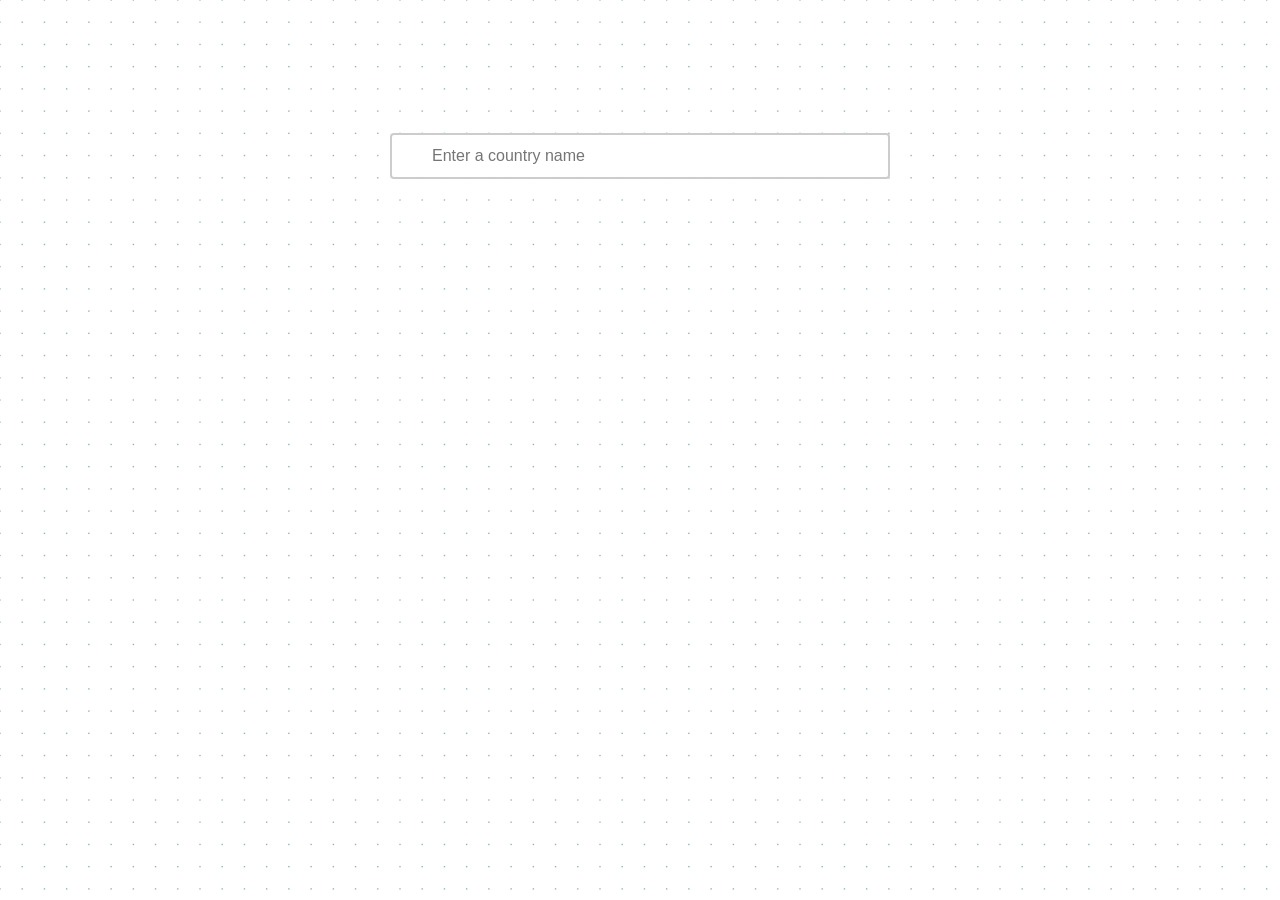
<file: index.html>
<!doctype html><html lang="en"><head><meta charset="UTF-8"><meta name="viewport" content="width=device-width,initial-scale=1"><meta http-equiv="X-UA-Compatible" content="ie=edge"><title>Find countries</title><link href="vendors.2.0ba0015dc83122ec052e.css" rel="stylesheet"><link href="main.0.b2096921d5791f5dd4df.css" rel="stylesheet"></head><body><div class="container"><input class="input" name="country" placeholder="Enter a country name"><div class="content"></div></div><script src="runtime.1ee16c2201d417984a0f.js"></script><script src="vendors.5d3a1fdf7645eaf9cc0e.js"></script><script src="main.279e65b177cc446516e4.js"></script></body></html>
</file>
<file: vendors.2.0ba0015dc83122ec052e.css>
body>.pnotify.pnotify-positioned{position:fixed;z-index:100040}body>.pnotify.pnotify-modal{z-index:100042}.pnotify{height:auto;display:none;transition:opacity .1s linear;opacity:0}.pnotify.pnotify-positioned{position:absolute;z-index:1}.pnotify.pnotify-modal{z-index:3}.pnotify.pnotify-in{display:block;opacity:1}.pnotify.pnotify-initial{display:block}.pnotify-hidden{visibility:hidden}.pnotify.pnotify-move{transition:left .4s ease,top .4s ease,right .4s ease,bottom .4s ease}.pnotify.pnotify-fade-slow{transition:opacity .4s linear;opacity:0}.pnotify.pnotify-fade-slow.pnotify.pnotify-move{transition:opacity .4s linear,left .4s ease,top .4s ease,right .4s ease,bottom .4s ease}.pnotify.pnotify-fade-normal{transition:opacity .25s linear;opacity:0}.pnotify.pnotify-fade-normal.pnotify.pnotify-move{transition:opacity .25s linear,left .4s ease,top .4s ease,right .4s ease,bottom .4s ease}.pnotify.pnotify-fade-fast{transition:opacity .1s linear;opacity:0}.pnotify.pnotify-fade-fast.pnotify.pnotify-move{transition:opacity .1s linear,left .4s ease,top .4s ease,right .4s ease,bottom .4s ease}.pnotify.pnotify-masking{display:block;-webkit-mask-image:linear-gradient(180deg,rgba(0,0,0,.8),transparent 30px,transparent);mask-image:linear-gradient(180deg,rgba(0,0,0,.8),transparent 30px,transparent)}.pnotify.pnotify-masking.pnotify-stack-up{-webkit-mask-image:linear-gradient(0deg,rgba(0,0,0,.8),transparent 30px,transparent);mask-image:linear-gradient(0deg,rgba(0,0,0,.8),transparent 30px,transparent)}.pnotify.pnotify-masking.pnotify-stack-left{-webkit-mask-image:linear-gradient(270deg,rgba(0,0,0,.8),transparent 30px,transparent);mask-image:linear-gradient(270deg,rgba(0,0,0,.8),transparent 30px,transparent)}.pnotify.pnotify-masking.pnotify-stack-right{-webkit-mask-image:linear-gradient(90deg,rgba(0,0,0,.8),transparent 30px,transparent);mask-image:linear-gradient(90deg,rgba(0,0,0,.8),transparent 30px,transparent)}.pnotify.pnotify-fade-in,.pnotify.pnotify-masking-in{opacity:1}.pnotify .pnotify-shadow{box-shadow:0 6px 28px 0 rgba(0,0,0,.1)}.pnotify-container{position:relative;background-position:0 0;padding:.8em;height:100%;margin:0}.pnotify-container:after{content:" ";visibility:hidden;display:block;height:0;clear:both}.pnotify-closer,.pnotify-sticker{float:right;margin-left:.5em;cursor:pointer}[dir=rtl] .pnotify-closer,[dir=rtl] .pnotify-sticker{float:left;margin-right:.5em;margin-left:0}.pnotify-title{display:block;white-space:pre-line;margin-bottom:.4em;margin-top:0}.pnotify-text-with-max-height{overflow-y:auto;-ms-scroll-chaining:none;overscroll-behavior:contain;padding-bottom:.03em}.pnotify.pnotify-with-icon .pnotify-content{margin-left:24px}[dir=rtl] .pnotify.pnotify-with-icon .pnotify-content{margin-right:24px;margin-left:0}.pnotify-pre-line{white-space:pre-line}.pnotify-icon,.pnotify-icon span{display:block;float:left}[dir=rtl] .pnotify-icon,[dir=rtl] .pnotify-icon span{float:right}.pnotify-modal-overlay{background-color:rgba(0,0,0,.6);top:0;left:0;position:absolute;height:100%;width:100%;z-index:2;transition:opacity .25s linear;opacity:0;padding:0;display:flex;justify-content:center;align-items:flex-end}.pnotify-modal-overlay-up{align-items:flex-start}.pnotify-modal-overlay-left{justify-content:flex-start;align-items:center}.pnotify-modal-overlay-right{justify-content:flex-end;align-items:center}.pnotify-modal-overlay.pnotify-modal-overlay-in{opacity:1}.pnotify-modal-overlay-closes:after{content:"×";font-family:Arial;font-size:3rem;color:#fff;text-shadow:0 0 .4rem #fff}body>.pnotify-modal-overlay{position:fixed;z-index:100041}[data-pnotify].brighttheme-elem{border-radius:0}[data-pnotify].brighttheme-elem,[data-pnotify].brighttheme-elem.pnotify-mode-light{--notice-background-color:#ffffa2;--notice-border-color:#ff0;--notice-text-color:#4f4f00;--notice-icon-filter:invert(25%) sepia(12%) saturate(7007%) hue-rotate(38deg) brightness(99%) contrast(101%);--info-background-color:#8fcedd;--info-border-color:#0286a5;--info-text-color:#012831;--info-icon-filter:invert(11%) sepia(37%) saturate(1946%) hue-rotate(155deg) brightness(95%) contrast(99%);--success-background-color:#aff29a;--success-border-color:#35db00;--success-text-color:#104300;--success-icon-filter:invert(17%) sepia(94%) saturate(1055%) hue-rotate(70deg) brightness(90%) contrast(103%);--error-background-color:#ffaba2;--error-border-color:#ff1800;--error-text-color:#4f0800;--error-icon-filter:invert(9%) sepia(27%) saturate(7347%) hue-rotate(359deg) brightness(96%) contrast(108%)}@media (prefers-color-scheme:dark){[data-pnotify].brighttheme-elem.pnotify-mode-no-preference{--notice-background-color:#4f4f00;--notice-border-color:#282814;--notice-text-color:#ffffa2;--notice-icon-filter:invert(92%) sepia(18%) saturate(781%) hue-rotate(6deg) brightness(106%) contrast(107%);--info-background-color:#012831;--info-border-color:#0c1618;--info-text-color:#8fcedd;--info-icon-filter:invert(85%) sepia(14%) saturate(933%) hue-rotate(153deg) brightness(92%) contrast(87%);--success-background-color:#104300;--success-border-color:#152111;--success-text-color:#aff29a;--success-icon-filter:invert(90%) sepia(9%) saturate(1647%) hue-rotate(52deg) brightness(103%) contrast(90%);--error-background-color:#4f0800;--error-border-color:#281614;--error-text-color:#ffaba2;--error-icon-filter:invert(70%) sepia(24%) saturate(717%) hue-rotate(315deg) brightness(103%) contrast(104%)}}[data-pnotify].brighttheme-elem.pnotify-mode-dark{--notice-background-color:#4f4f00;--notice-border-color:#282814;--notice-text-color:#ffffa2;--notice-icon-filter:invert(92%) sepia(18%) saturate(781%) hue-rotate(6deg) brightness(106%) contrast(107%);--info-background-color:#012831;--info-border-color:#0c1618;--info-text-color:#8fcedd;--info-icon-filter:invert(85%) sepia(14%) saturate(933%) hue-rotate(153deg) brightness(92%) contrast(87%);--success-background-color:#104300;--success-border-color:#152111;--success-text-color:#aff29a;--success-icon-filter:invert(90%) sepia(9%) saturate(1647%) hue-rotate(52deg) brightness(103%) contrast(90%);--error-background-color:#4f0800;--error-border-color:#281614;--error-text-color:#ffaba2;--error-icon-filter:invert(70%) sepia(24%) saturate(717%) hue-rotate(315deg) brightness(103%) contrast(104%)}[data-pnotify] .brighttheme-notice{--brighttheme-background-color:var(--notice-background-color);--brighttheme-border-color:var(--notice-border-color);--brighttheme-text-color:var(--notice-text-color);--brighttheme-icon-filter:var(--notice-icon-filter);--brighttheme-primary-button-background-color:var(--notice-border-color);--brighttheme-primary-button-text-color:var(--notice-text-color)}[data-pnotify] .brighttheme-info{--brighttheme-background-color:var(--info-background-color);--brighttheme-border-color:var(--info-border-color);--brighttheme-text-color:var(--info-text-color);--brighttheme-icon-filter:var(--info-icon-filter);--brighttheme-primary-button-background-color:var(--info-border-color);--brighttheme-primary-button-text-color:var(--info-text-color)}[data-pnotify] .brighttheme-success{--brighttheme-background-color:var(--success-background-color);--brighttheme-border-color:var(--success-border-color);--brighttheme-text-color:var(--success-text-color);--brighttheme-icon-filter:var(--success-icon-filter);--brighttheme-primary-button-background-color:var(--success-border-color);--brighttheme-primary-button-text-color:var(--success-text-color)}[data-pnotify] .brighttheme-error{--brighttheme-background-color:var(--error-background-color);--brighttheme-border-color:var(--error-border-color);--brighttheme-text-color:var(--error-text-color);--brighttheme-icon-filter:var(--error-icon-filter);--brighttheme-primary-button-background-color:var(--error-border-color);--brighttheme-primary-button-text-color:var(--error-text-color)}[data-pnotify] .brighttheme-container{padding:1.3rem;background-color:var(--brighttheme-background-color);border:0 solid var(--brighttheme-border-color);color:var(--brighttheme-text-color)}[data-pnotify] .brighttheme-error{background-image:repeating-linear-gradient(135deg,transparent,transparent 35px,hsla(0,0%,100%,.3) 0,hsla(0,0%,100%,.3) 70px)}[data-pnotify].pnotify-with-icon .brighttheme-content{margin-left:calc(1.3rem + 16px)}[dir=rtl] [data-pnotify].pnotify-with-icon .brighttheme-content{margin-right:calc(1.3rem + 16px);margin-left:0}[data-pnotify] .brighttheme-title{font-size:1.2rem;line-height:1.4rem;margin-top:-.1rem;margin-bottom:0}[data-pnotify] .brighttheme-text{font-size:1rem;line-height:1.2rem;margin-top:0}[data-pnotify] .brighttheme-confirm,[data-pnotify] .brighttheme-title+.brighttheme-text{margin-top:1rem}[data-pnotify] .brighttheme-closer,[data-pnotify] .brighttheme-icon,[data-pnotify] .brighttheme-sticker{display:flex;justify-content:center;align-items:center}[data-pnotify] .brighttheme-icon,[data-pnotify] .brighttheme-icon>span,[data-pnotify] .brighttheme-icon>span:after{width:1.2rem;height:1.2rem;line-height:1.2rem}[data-pnotify] .brighttheme-icon-closer,[data-pnotify] .brighttheme-icon-closer:after,[data-pnotify] .brighttheme-icon-sticker,[data-pnotify] .brighttheme-icon-sticker:after{width:1rem;height:1rem;line-height:1rem}[data-pnotify] .brighttheme-icon-notice:after{-webkit-filter:var(--brighttheme-icon-filter);filter:var(--brighttheme-icon-filter);content:url([data-uri])}[data-pnotify] .brighttheme-icon-info:after{-webkit-filter:var(--brighttheme-icon-filter);filter:var(--brighttheme-icon-filter);content:url([data-uri])}[data-pnotify] .brighttheme-icon-success:after{-webkit-filter:var(--brighttheme-icon-filter);filter:var(--brighttheme-icon-filter);content:url([data-uri])}[data-pnotify] .brighttheme-icon-error:after{-webkit-filter:var(--brighttheme-icon-filter);filter:var(--brighttheme-icon-filter);content:url([data-uri])}[data-pnotify] .brighttheme-icon-closer:after{-webkit-filter:var(--brighttheme-icon-filter);filter:var(--brighttheme-icon-filter);content:url([data-uri])}[data-pnotify] .brighttheme-icon-sticker:after{-webkit-filter:var(--brighttheme-icon-filter);filter:var(--brighttheme-icon-filter);content:url([data-uri])}[data-pnotify] .brighttheme-icon-sticker.brighttheme-icon-stuck:after{-webkit-filter:var(--brighttheme-icon-filter);filter:var(--brighttheme-icon-filter);content:url([data-uri])}[data-pnotify] .brighttheme-prompt-bar{margin-bottom:1rem}[data-pnotify] .brighttheme-action-bar,[data-pnotify] .brighttheme-prompt-bar{width:100%;box-sizing:border-box}[data-pnotify] .brighttheme-btn{text-transform:uppercase;font-weight:700;padding:.4rem 1rem;border:none;background:transparent;cursor:pointer;color:var(--brighttheme-text-color)}[data-pnotify] .brighttheme-btn-primary{background-color:var(--brighttheme-primary-button-background-color);color:var(--brighttheme-primary-button-text-color)}[data-pnotify] .brighttheme-countdown{background-color:var(--brighttheme-background-color)}[data-pnotify] .brighttheme-countdown-bar{background-color:var(--brighttheme-border-color)}[data-pnotify] .brighttheme-paginate{display:inline-flex;flex-direction:column}[data-pnotify] .brighttheme-paginate-btn{width:1em;height:1em;line-height:.5em;border:0;padding:0;background:transparent}[data-pnotify] .brighttheme-paginate-previous{margin-right:0}[data-pnotify] .brighttheme-paginate-next{margin-left:0}[data-pnotify] .brighttheme-paginate-btn:disabled:after,[data-pnotify] .brighttheme-paginate-btn[aria-disabled=true]:after{opacity:.5}[data-pnotify] .brighttheme-paginate-previous:after{-webkit-filter:var(--brighttheme-icon-filter);filter:var(--brighttheme-icon-filter);content:url([data-uri])}[data-pnotify] .brighttheme-paginate-next:after{-webkit-filter:var(--brighttheme-icon-filter);filter:var(--brighttheme-icon-filter);content:url([data-uri])}[data-pnotify] .brighttheme-paginate-count-of{opacity:.8}
</file>
<file: main.0.b2096921d5791f5dd4df.css>
html{box-sizing:border-box}*,:after,:before{box-sizing:inherit}body{font-family:-apple-system,BlinkMacSystemFont,Segoe UI,Roboto,Oxygen-Sans,Ubuntu,Cantarell,Helvetica Neue,sans-serif,Apple Color Emoji,Segoe UI Emoji,Segoe UI Symbol;font-size:20px;background-image:url(images/bg-pattern.png)}.container{width:1000px;padding-top:125px}.container,.input{margin-left:auto;margin-right:auto}.input{width:50%;display:block;border:2px solid #ccc;border-radius:4px;font-size:16px;background-color:#fff;padding:12px 20px 12px 40px}.wrapper{display:flex;justify-content:center}.info-container{margin-right:100px}.title{text-align:center;margin-bottom:50px}.text__item{font-weight:700;font-size:20px}.countries{margin-left:245px;margin-top:45px}
</file>
